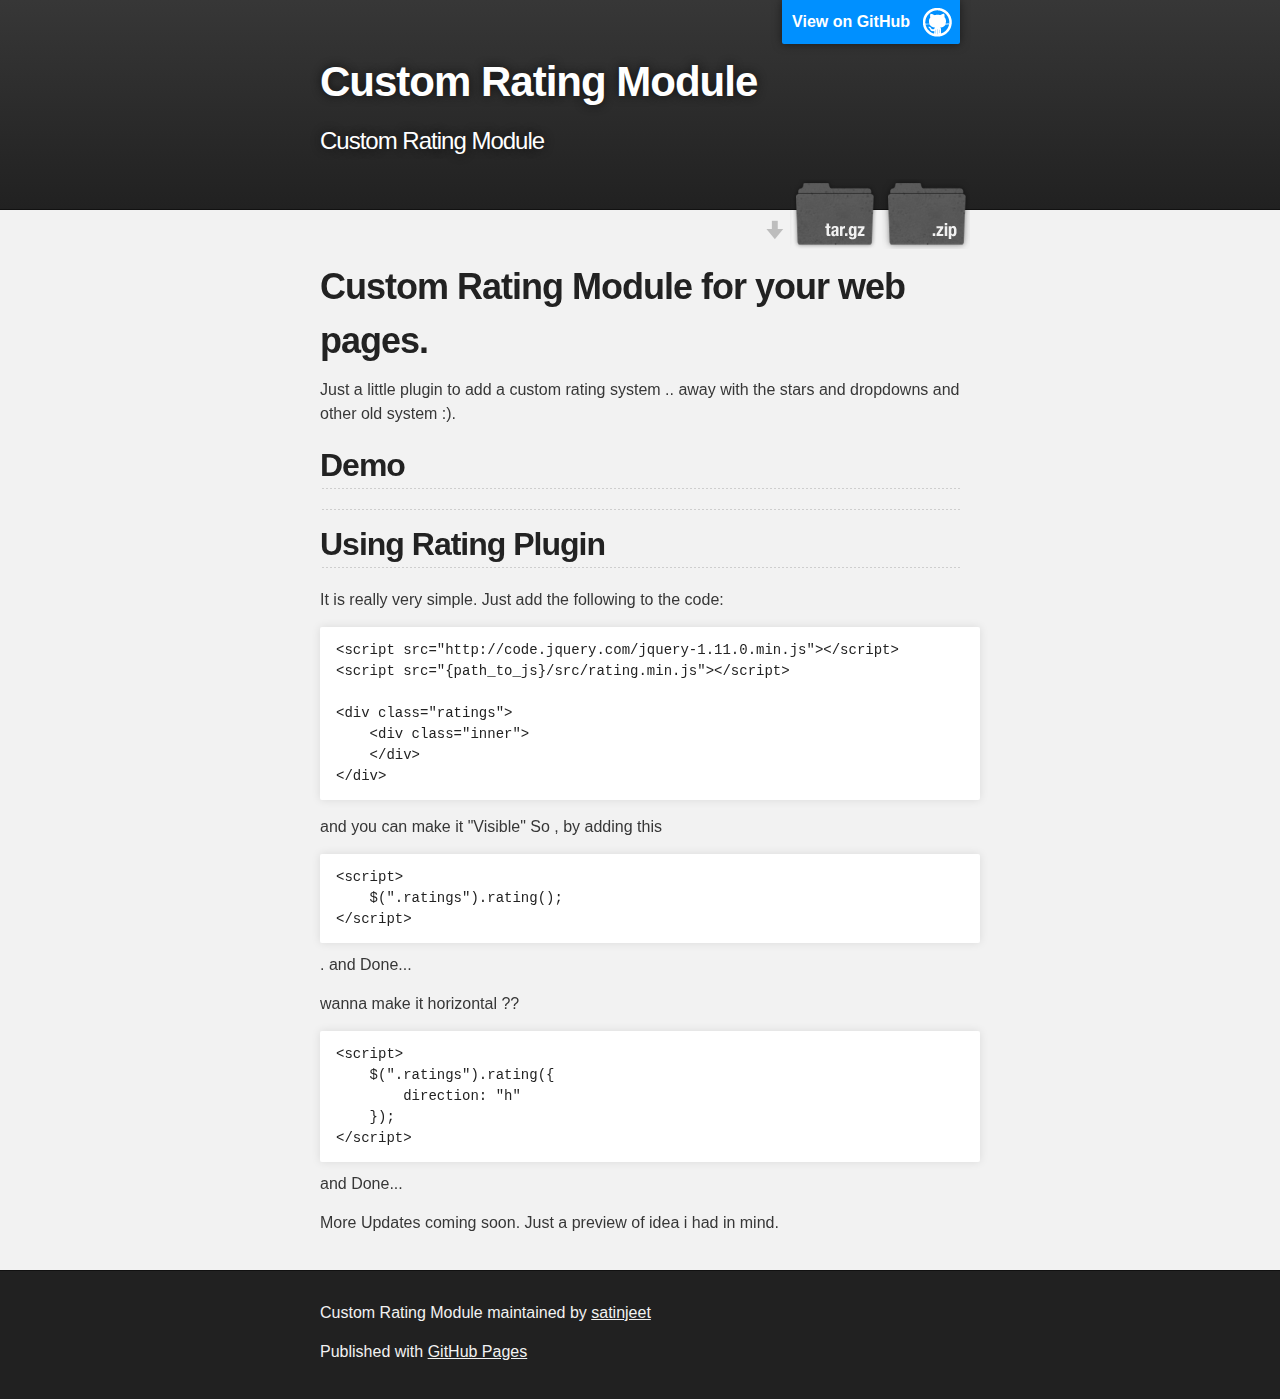
<file: index.html>
<!DOCTYPE html>
<html>

  <head>
    <meta charset='utf-8' />
    <meta http-equiv="X-UA-Compatible" content="chrome=1" />
    <meta name="description" content="Custom Rating Module : Custom Rating Module" />

    <link rel="stylesheet" type="text/css" media="screen" href="stylesheets/stylesheet.css">

    <title>Custom Rating Module</title>
  </head>

  <body>

    <!-- HEADER -->
    <div id="header_wrap" class="outer">
        <header class="inner">
          <a id="forkme_banner" href="https://github.com/satinjeet/customratings">View on GitHub</a>

          <h1 id="project_title">Custom Rating Module</h1>
          <h2 id="project_tagline">Custom Rating Module</h2>

            <section id="downloads">
              <a class="zip_download_link" href="https://github.com/satinjeet/customratings/zipball/master">Download this project as a .zip file</a>
              <a class="tar_download_link" href="https://github.com/satinjeet/customratings/tarball/master">Download this project as a tar.gz file</a>
            </section>
        </header>
    </div>

    <!-- MAIN CONTENT -->
    <div id="main_content_wrap" class="outer">
      <section id="main_content" class="inner">
        <h1>
<a name="custom-rating-module-for-your-web-pages" class="anchor" href="#custom-rating-module-for-your-web-pages"><span class="octicon octicon-link"></span></a>Custom Rating Module for your web pages.</h1>

<p>Just a little plugin to add a custom rating system .. away with the stars and dropdowns and other old system :).</p>

<h2>
<a name="demo" class="anchor" href="#demo"><span class="octicon octicon-link"></span></a>Demo</h2>

<div>
    <div>
    </div>
</div>

<hr><h2>
<a name="using-rating-plugin" class="anchor" href="#using-rating-plugin"><span class="octicon octicon-link"></span></a>Using Rating Plugin</h2>

<p>It is really very simple. Just add the following to the code:</p>

<pre><code>&lt;script src="http://code.jquery.com/jquery-1.11.0.min.js"&gt;&lt;/script&gt;
&lt;script src="{path_to_js}/src/rating.min.js"&gt;&lt;/script&gt;

&lt;div class="ratings"&gt;
    &lt;div class="inner"&gt;
    &lt;/div&gt;
&lt;/div&gt;
</code></pre>

<p></p>

<p>and you can make it "Visible" So , by adding this</p>

<pre><code>&lt;script&gt;
    $(".ratings").rating();
&lt;/script&gt;
</code></pre>

<p>. and Done...</p>

<p>wanna make it horizontal ??</p>

<pre><code>&lt;script&gt;
    $(".ratings").rating({
        direction: "h"
    });
&lt;/script&gt;
</code></pre>

<p>and Done...</p>

<p>More Updates coming soon. Just a preview of idea i had in mind.</p>
      </section>
    </div>

    <!-- FOOTER  -->
    <div id="footer_wrap" class="outer">
      <footer class="inner">
        <p class="copyright">Custom Rating Module maintained by <a href="https://github.com/satinjeet">satinjeet</a></p>
        <p>Published with <a href="http://pages.github.com">GitHub Pages</a></p>
      </footer>
    </div>

              <script type="text/javascript">
            var gaJsHost = (("https:" == document.location.protocol) ? "https://ssl." : "http://www.");
            document.write(unescape("%3Cscript src='" + gaJsHost + "google-analytics.com/ga.js' type='text/javascript'%3E%3C/script%3E"));
          </script>
          <script type="text/javascript">
            try {
              var pageTracker = _gat._getTracker("&lt;script&gt;   (function(i,s,o,g,r,a,m){i[&#39;GoogleAnalyticsObject&#39;]=r;i[r]=i[r]||function(){   (i[r].q=i[r].q||[]).push(arguments)},i[r].l=1*new Date();a=s.createElement(o),   m=s.getElementsByTagName(o)[0];a.async=1;a.src=g;m.parentNode.insertBefore(a,m)   })(window,document,&#39;script&#39;,&#39;//www.google-analytics.com/analytics.js&#39;,&#39;ga&#39;);    ga(&#39;create&#39;, &#39;UA-21228119-2&#39;, &#39;satinjeet.github.io&#39;);   ga(&#39;send&#39;, &#39;pageview&#39;);  &lt;/script&gt;");
            pageTracker._trackPageview();
            } catch(err) {}
          </script>


  </body>
</html>
</file>
<file: stylesheets/stylesheet.css>
/*******************************************************************************
Slate Theme for GitHub Pages
by Jason Costello, @jsncostello
*******************************************************************************/

@import url(pygment_trac.css);

/*******************************************************************************
MeyerWeb Reset
*******************************************************************************/

html, body, div, span, applet, object, iframe,
h1, h2, h3, h4, h5, h6, p, blockquote, pre,
a, abbr, acronym, address, big, cite, code,
del, dfn, em, img, ins, kbd, q, s, samp,
small, strike, strong, sub, sup, tt, var,
b, u, i, center,
dl, dt, dd, ol, ul, li,
fieldset, form, label, legend,
table, caption, tbody, tfoot, thead, tr, th, td,
article, aside, canvas, details, embed,
figure, figcaption, footer, header, hgroup,
menu, nav, output, ruby, section, summary,
time, mark, audio, video {
  margin: 0;
  padding: 0;
  border: 0;
  font: inherit;
  vertical-align: baseline;
}

/* HTML5 display-role reset for older browsers */
article, aside, details, figcaption, figure,
footer, header, hgroup, menu, nav, section {
  display: block;
}

ol, ul {
  list-style: none;
}

table {
  border-collapse: collapse;
  border-spacing: 0;
}

/*******************************************************************************
Theme Styles
*******************************************************************************/

body {
  box-sizing: border-box;
  color:#373737;
  background: #212121;
  font-size: 16px;
  font-family: 'Myriad Pro', Calibri, Helvetica, Arial, sans-serif;
  line-height: 1.5;
  -webkit-font-smoothing: antialiased;
}

h1, h2, h3, h4, h5, h6 {
  margin: 10px 0;
  font-weight: 700;
  color:#222222;
  font-family: 'Lucida Grande', 'Calibri', Helvetica, Arial, sans-serif;
  letter-spacing: -1px;
}

h1 {
  font-size: 36px;
  font-weight: 700;
}

h2 {
  padding-bottom: 10px;
  font-size: 32px;
  background: url('../images/bg_hr.png') repeat-x bottom;
}

h3 {
  font-size: 24px;
}

h4 {
  font-size: 21px;
}

h5 {
  font-size: 18px;
}

h6 {
  font-size: 16px;
}

p {
  margin: 10px 0 15px 0;
}

footer p {
  color: #f2f2f2;
}

a {
  text-decoration: none;
  color: #007edf;
  text-shadow: none;

  transition: color 0.5s ease;
  transition: text-shadow 0.5s ease;
  -webkit-transition: color 0.5s ease;
  -webkit-transition: text-shadow 0.5s ease;
  -moz-transition: color 0.5s ease;
  -moz-transition: text-shadow 0.5s ease;
  -o-transition: color 0.5s ease;
  -o-transition: text-shadow 0.5s ease;
  -ms-transition: color 0.5s ease;
  -ms-transition: text-shadow 0.5s ease;
}

a:hover, a:focus {text-decoration: underline;}

footer a {
  color: #F2F2F2;
  text-decoration: underline;
}

em {
  font-style: italic;
}

strong {
  font-weight: bold;
}

img {
  position: relative;
  margin: 0 auto;
  max-width: 739px;
  padding: 5px;
  margin: 10px 0 10px 0;
  border: 1px solid #ebebeb;

  box-shadow: 0 0 5px #ebebeb;
  -webkit-box-shadow: 0 0 5px #ebebeb;
  -moz-box-shadow: 0 0 5px #ebebeb;
  -o-box-shadow: 0 0 5px #ebebeb;
  -ms-box-shadow: 0 0 5px #ebebeb;
}

p img {
  display: inline;
  margin: 0;
  padding: 0;
  vertical-align: middle;
  text-align: center;
  border: none;
}

pre, code {
  width: 100%;
  color: #222;
  background-color: #fff;

  font-family: Monaco, "Bitstream Vera Sans Mono", "Lucida Console", Terminal, monospace;
  font-size: 14px;

  border-radius: 2px;
  -moz-border-radius: 2px;
  -webkit-border-radius: 2px;
}

pre {
  width: 100%;
  padding: 10px;
  box-shadow: 0 0 10px rgba(0,0,0,.1);
  overflow: auto;
}

code {
  padding: 3px;
  margin: 0 3px;
  box-shadow: 0 0 10px rgba(0,0,0,.1);
}

pre code {
  display: block;
  box-shadow: none;
}

blockquote {
  color: #666;
  margin-bottom: 20px;
  padding: 0 0 0 20px;
  border-left: 3px solid #bbb;
}


ul, ol, dl {
  margin-bottom: 15px
}

ul {
  list-style: inside;
  padding-left: 20px;
}

ol {
  list-style: decimal inside;
  padding-left: 20px;
}

dl dt {
  font-weight: bold;
}

dl dd {
  padding-left: 20px;
  font-style: italic;
}

dl p {
  padding-left: 20px;
  font-style: italic;
}

hr {
  height: 1px;
  margin-bottom: 5px;
  border: none;
  background: url('../images/bg_hr.png') repeat-x center;
}

table {
  border: 1px solid #373737;
  margin-bottom: 20px;
  text-align: left;
 }

th {
  font-family: 'Lucida Grande', 'Helvetica Neue', Helvetica, Arial, sans-serif;
  padding: 10px;
  background: #373737;
  color: #fff;
 }

td {
  padding: 10px;
  border: 1px solid #373737;
 }

form {
  background: #f2f2f2;
  padding: 20px;
}

/*******************************************************************************
Full-Width Styles
*******************************************************************************/

.outer {
  width: 100%;
}

.inner {
  position: relative;
  max-width: 640px;
  padding: 20px 10px;
  margin: 0 auto;
}

#forkme_banner {
  display: block;
  position: absolute;
  top:0;
  right: 10px;
  z-index: 10;
  padding: 10px 50px 10px 10px;
  color: #fff;
  background: url('../images/blacktocat.png') #0090ff no-repeat 95% 50%;
  font-weight: 700;
  box-shadow: 0 0 10px rgba(0,0,0,.5);
  border-bottom-left-radius: 2px;
  border-bottom-right-radius: 2px;
}

#header_wrap {
  background: #212121;
  background: -moz-linear-gradient(top, #373737, #212121);
  background: -webkit-linear-gradient(top, #373737, #212121);
  background: -ms-linear-gradient(top, #373737, #212121);
  background: -o-linear-gradient(top, #373737, #212121);
  background: linear-gradient(top, #373737, #212121);
}

#header_wrap .inner {
  padding: 50px 10px 30px 10px;
}

#project_title {
  margin: 0;
  color: #fff;
  font-size: 42px;
  font-weight: 700;
  text-shadow: #111 0px 0px 10px;
}

#project_tagline {
  color: #fff;
  font-size: 24px;
  font-weight: 300;
  background: none;
  text-shadow: #111 0px 0px 10px;
}

#downloads {
  position: absolute;
  width: 210px;
  z-index: 10;
  bottom: -40px;
  right: 0;
  height: 70px;
  background: url('../images/icon_download.png') no-repeat 0% 90%;
}

.zip_download_link {
  display: block;
  float: right;
  width: 90px;
  height:70px;
  text-indent: -5000px;
  overflow: hidden;
  background: url(../images/sprite_download.png) no-repeat bottom left;
}

.tar_download_link {
  display: block;
  float: right;
  width: 90px;
  height:70px;
  text-indent: -5000px;
  overflow: hidden;
  background: url(../images/sprite_download.png) no-repeat bottom right;
  margin-left: 10px;
}

.zip_download_link:hover {
  background: url(../images/sprite_download.png) no-repeat top left;
}

.tar_download_link:hover {
  background: url(../images/sprite_download.png) no-repeat top right;
}

#main_content_wrap {
  background: #f2f2f2;
  border-top: 1px solid #111;
  border-bottom: 1px solid #111;
}

#main_content {
  padding-top: 40px;
}

#footer_wrap {
  background: #212121;
}



/*******************************************************************************
Small Device Styles
*******************************************************************************/

@media screen and (max-width: 480px) {
  body {
    font-size:14px;
  }

  #downloads {
    display: none;
  }

  .inner {
    min-width: 320px;
    max-width: 480px;
  }

  #project_title {
  font-size: 32px;
  }

  h1 {
    font-size: 28px;
  }

  h2 {
    font-size: 24px;
  }

  h3 {
    font-size: 21px;
  }

  h4 {
    font-size: 18px;
  }

  h5 {
    font-size: 14px;
  }

  h6 {
    font-size: 12px;
  }

  code, pre {
    min-width: 320px;
    max-width: 480px;
    font-size: 11px;
  }

}
</file>
